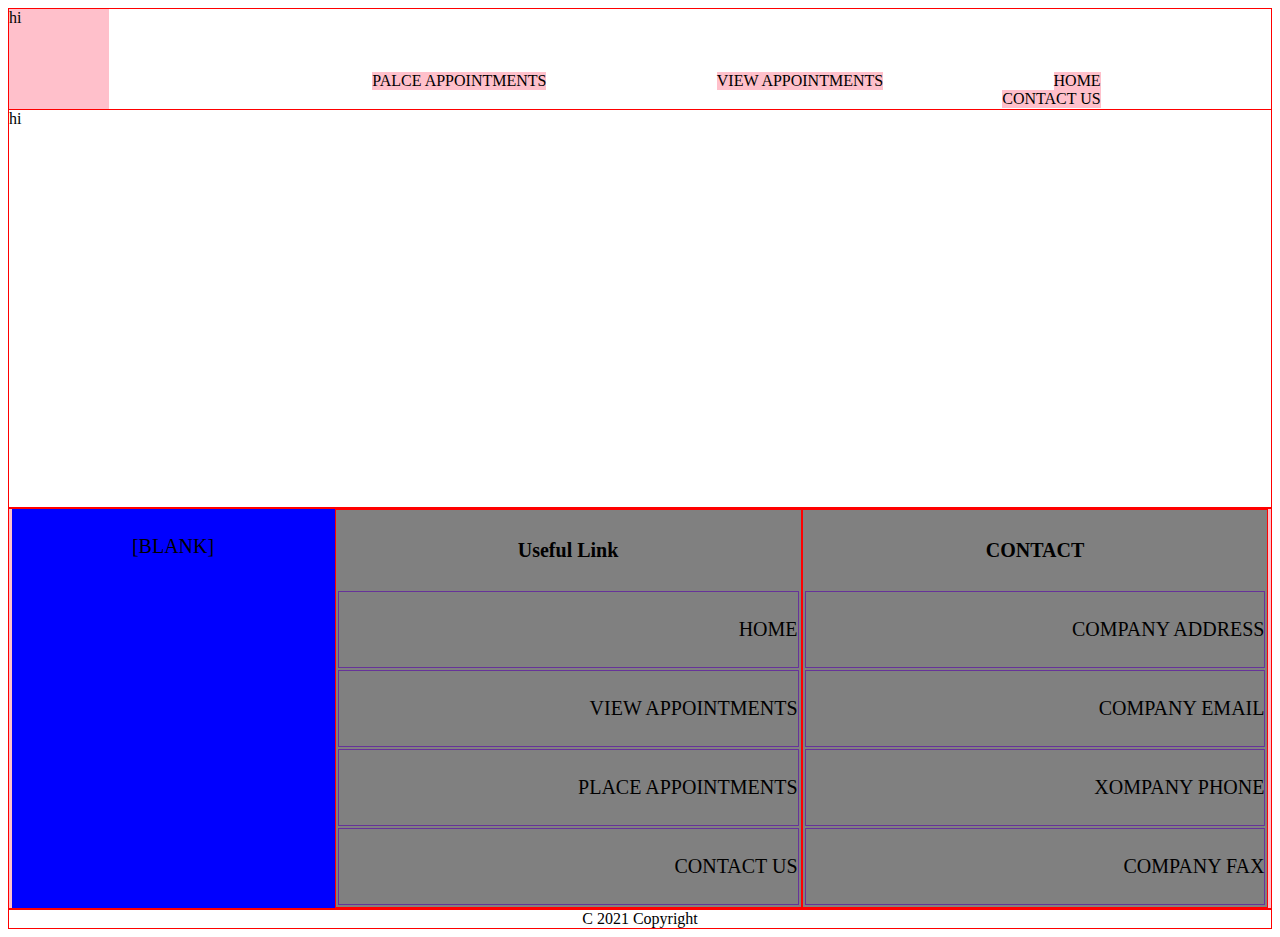
<file: index.html>
<!DOCTYPE html>
<html lang="en">
  <head>
    <link rel="stylesheet" href="style.css" />
    <meta charset="UTF-8" />
    <meta http-equiv="X-UA-Compatible" content="IE=edge" />
    <meta
      name="viewport"
      content="width=
    , initial-scale=1.0"
    />
    <title>Document</title>
  </head>
  <body>
    <header>
      <div class="hi">hi</div>
      <nav>
        <ul>
          <li>HOME</li>
          <li>VIEW APPOINTMENTS</li>
          <li>PALCE APPOINTMENTS</li>
          <li>CONTACT US</li>
        </ul>
      </nav>
    </header>

    <section>hi</section>

    <div class="usf">
      <div class="ins">[BLANK]</div>
      <div class="ins">
        <table>
          <tr>
            <th>Useful Link</th>
          </tr>
          <tr>
            <td>HOME</td>
          </tr>
          <tr>
            <td>VIEW APPOINTMENTS</td>
          </tr>
          <tr>
            <td>PLACE APPOINTMENTS</td>
          </tr>
          <tr>
            <td>CONTACT US</td>
          </tr>
        </table>
      </div>
      <div class="ins">
        <table>
          <tr>
            <th>CONTACT</th>
          </tr>
          <tr>
            <td>COMPANY ADDRESS</td>
          </tr>
          <tr>
            <td>COMPANY EMAIL</td>
          </tr>
          <tr>
            <td>XOMPANY PHONE</td>
          </tr>
          <tr>
            <td>COMPANY FAX</td>
          </tr>
        </table>
      </div>
    </div>

    <footer>C 2021 Copyright</footer>
  </body>
</html>
</file>
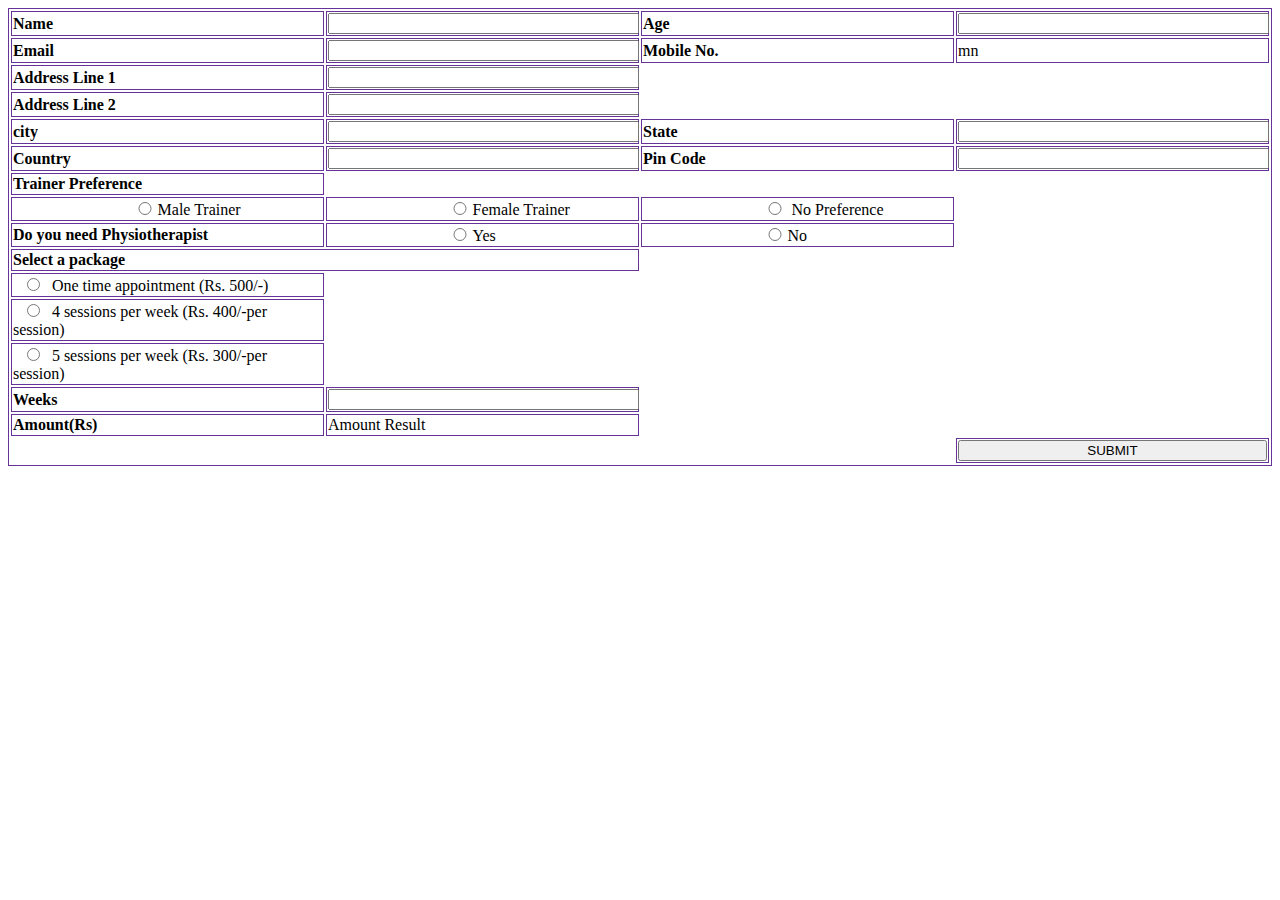
<file: place-app.html>
<!DOCTYPE html>
<html lang="en">
  <head>
    <link rel="stylesheet" href="place-app.css" />
    <meta charset="UTF-8" />
    <meta http-equiv="X-UA-Compatible" content="IE=edge" />
    <meta name="viewport" content="width=device-width, initial-scale=1.0" />
    <title>Document</title>
  </head>
  <body>
    <form action="">
      <table>
        <tr>
          <th>Name</th>
          <td><input type="text" id="name" /></td>
          <th>Age</th>
          <td><input type="number" id="age" /></td>
        </tr>
        <tr>
          <th>Email</th>
          <td><input type="email" id="email" /></td>
          <th>Mobile No.</th>
          <td>mn</td>
        </tr>
        <tr>
          <th>Address Line 1</th>
          <td><input type="text" id="add1" /></td>
        </tr>
        <tr>
          <th>Address Line 2</th>
          <td><input type="text" id="add2" /></td>
        </tr>
        <tr>
          <th>city</th>
          <td><input type="text" id="city" /></td>
          <th>State</th>
          <td><input type="text" id="state" /></td>
        </tr>
        <tr>
          <th>Country</th>
          <td><input type="text" id="country" /></td>
          <th>Pin Code</th>
          <td><input type="text" id="pin" /></td>
        </tr>
        <tr>
          <th>Trainer Preference</th>
        </tr>
        <tr>
          <td>
            <div class="tp">
              <label
                ><input type="radio" name="radio" style="width: 10%" />Male
                Trainer</label
              >
            </div>
          </td>
          <td>
            <div class="tp">
              <label
                ><input type="radio" name="radio" style="width: 10%" />Female
                Trainer</label
              >
            </div>
          </td>
          <td>
            <div class="tp">
              <label
                ><input type="radio" name="radio" style="width: 10%" /> No
                Preference</label
              >
            </div>
          </td>
        </tr>
        <tr>
          <th>Do you need Physiotherapist</th>
          <td>
            <div class="pt">
              <label
                ><input
                  type="radio"
                  name="ptRad"
                  style="width: 10%"
                />Yes</label
              >
            </div>
          </td>
          <td>
            <div class="pt">
              <label
                ><input type="radio" name="ptRad" style="width: 10%" />No</label
              >
            </div>
          </td>
        </tr>
        <tr>
          <th colspan="2">Select a package</th>
        </tr>
        <tr>
          <td>
            <div class="pack">
              <label
                ><input type="radio" name="pkg" style="width: 10%" />One time
                appointment (Rs. 500/-)</label
              >
            </div>
          </td>
        </tr>
        <tr>
          <td>
            <div class="pack">
              <label
                ><input type="radio" name="pkg" style="width: 10%" />4 sessions
                per week (Rs. 400/-per session)</label
              >
            </div>
          </td>
        </tr>
        <tr>
          <td>
            <div class="pack">
              <label
                ><input type="radio" name="pkg" style="width: 10%" />5 sessions
                per week (Rs. 300/-per session)</label
              >
            </div>
          </td>
        </tr>
        <tr>
          <th>Weeks</th>
          <td><input type="number" /></td>
        </tr>
        <tr>
          <th>Amount(Rs)</th>
          <td>Amount Result</td>
        </tr>
        <tr>
          <th style="border: 0"></th>
          <th style="border: 0"></th>
          <th style="border: 0"></th>
          <th>
            <input
              type="button"
              onclick="alert('hiii')"
              value="SUBMIT"
              style="width: 100%"
            />
          </th>
        </tr>
      </table>
    </form>
  </body>
</html>
</file>
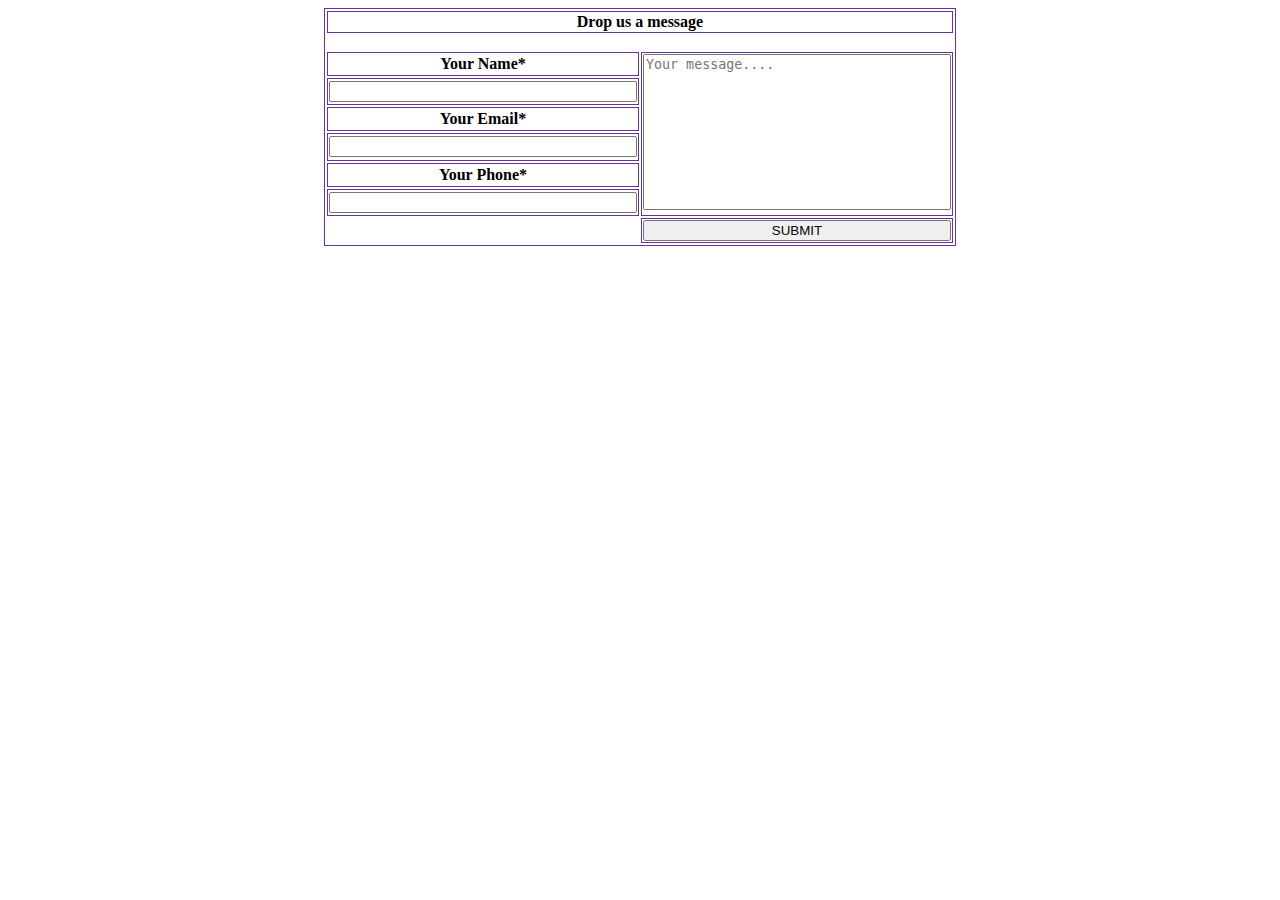
<file: query-app.html>
<!DOCTYPE html>
<html lang="en">
  <head>
    <link rel="stylesheet" href="query-app.css" />
    <meta charset="UTF-8" />
    <meta http-equiv="X-UA-Compatible" content="IE=edge" />
    <meta name="viewport" content="width=device-width, initial-scale=1.0" />
    <title>Document</title>
  </head>
  <body>
    <table>
      <tr>
        <th colspan="2">Drop us a message</th>
      </tr>
      <tr style="height: 15px"></tr>

      <tr>
        <th>Your Name*</th>
        <th rowspan="6">
          <textarea
            name="ta"
            id="ta"
            cols="30"
            rows="10"
            placeholder="Your message...."
          ></textarea>
        </th>
      </tr>

      <tr>
        <td>
          <input type="text" required />
        </td>
      </tr>
      <tr>
        <th>Your Email*</th>
      </tr>
      <tr>
        <td>
          <input type="email" required />
        </td>
      </tr>
      <tr>
        <th>Your Phone*</th>
      </tr>
      <tr>
        <td>
          <input type="number" required />
        </td>
      </tr>
      <tr>
        <td style="border: 0"></td>
        <td><input type="button" value="SUBMIT" /></td>
      </tr>
    </table>
  </body>
</html>
</file>
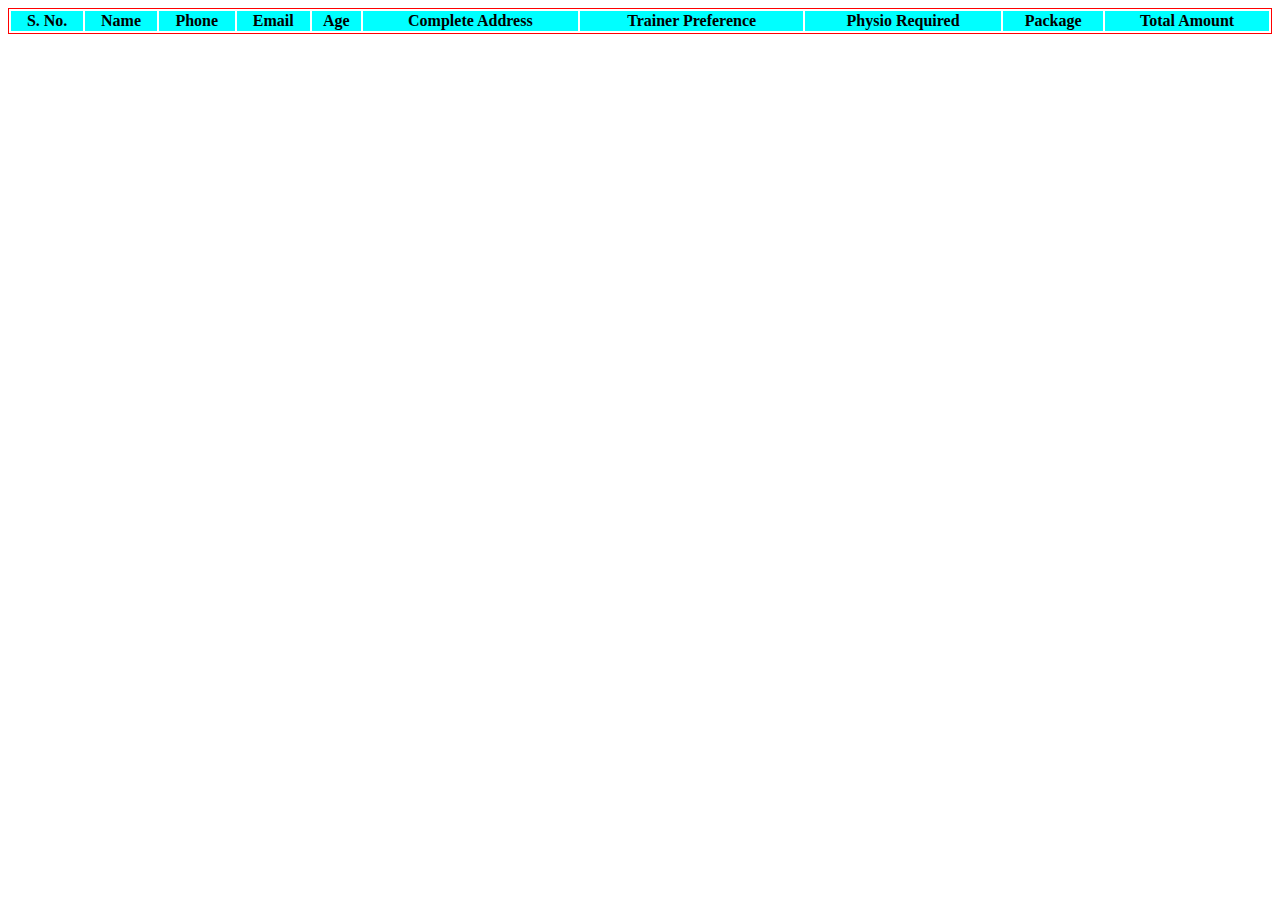
<file: view-app.html>
<!DOCTYPE html>
<html lang="en">
  <head>
    <link rel="stylesheet" href="view-app.css" />
    <meta charset="UTF-8" />
    <meta http-equiv="X-UA-Compatible" content="IE=edge" />
    <meta name="viewport" content="width=device-width, initial-scale=1.0" />
    <title>Document</title>
  </head>
  <body>
    <div class="ins">
      <table>
        <tr>
          <th>S. No.</th>
          <th>Name</th>
          <th>Phone</th>
          <th>Email</th>
          <th>Age</th>
          <th>Complete Address</th>
          <th>Trainer Preference</th>
          <th>Physio Required</th>
          <th>Package</th>
          <th>Total Amount</th>
        </tr>
      </table>
    </div>
  </body>
</html>
</file>
<file: style.css>
*{
    box-sizing: border-box;
}



nav ul li{
    list-style: none;
    background-color: pink;
    margin-right: 13.5%;
    float: right;
}

header{
    border: 1px solid red;
    float: left;
    width: 100%;
}

nav ul {
    padding: 0;
    /* margin: 0; */
    margin-top: 5%;
    background-color: gray;
}
.hi{
    background-color: pink;
    float: left;
    width: 100px;
    height: 100px;
}

section{
    border: 1px solid red;
    width: 100%;
    height: 500px;
}

.usf{
    background-color: pink;
    border: 1px solid red;
    display: flex;
    flex-wrap: wrap;
    flex-direction: row;
    justify-content: center;

}

.usf > div{
    background-color: gray;
    width: 37%;
    margin: 0;
    text-align: center;
    line-height: 75px;
    font-size: 20px;
}

.usf > div:first-child{
    background-color: blue;
    width: 25.6%;
    height: auto;
    margin: 0;
    text-align: center;
    line-height: 75px;
    font-size: 20px;
}

footer{
    border: 1px solid red;
    text-align: center;

}

table{
    border: 1px solid red;
    width: 100%;

}


table td{
    text-align: right;
    border: 1px solid rebeccapurple;
    margin: 0;
    padding: 0;
}
</file>
<file: place-app.css>
table, th,td{
    border: 1px solid rebeccapurple;
    /* border-collapse: collapse; */
    text-align: left;
}

table{
    width: 100%;
}

th{
    width: 20%;
}

input{
    width: 98%;
}

.tp{
    margin-left:  38%;
}

.pt{
    margin-left:  38%;
}
</file>
<file: query-app.css>
*{
    box-sizing: border-box;
}

table, tr,th, td{
    border: 1px solid rebeccapurple;
    width: 50%;
    margin-left: auto;
    margin-right: auto;

}

input{
    width: 100%;
}


textarea{
    width: 100%;
    height: 100%;
    resize: none;
}
</file>
<file: view-app.css>
table{
    border: 1px solid red;
    width: 100%;

}


table td{
    text-align: right;
    border: 1px solid rebeccapurple;
    margin: 0;
    padding: 0;
}

th{
    background-color: aqua;
}
</file>
